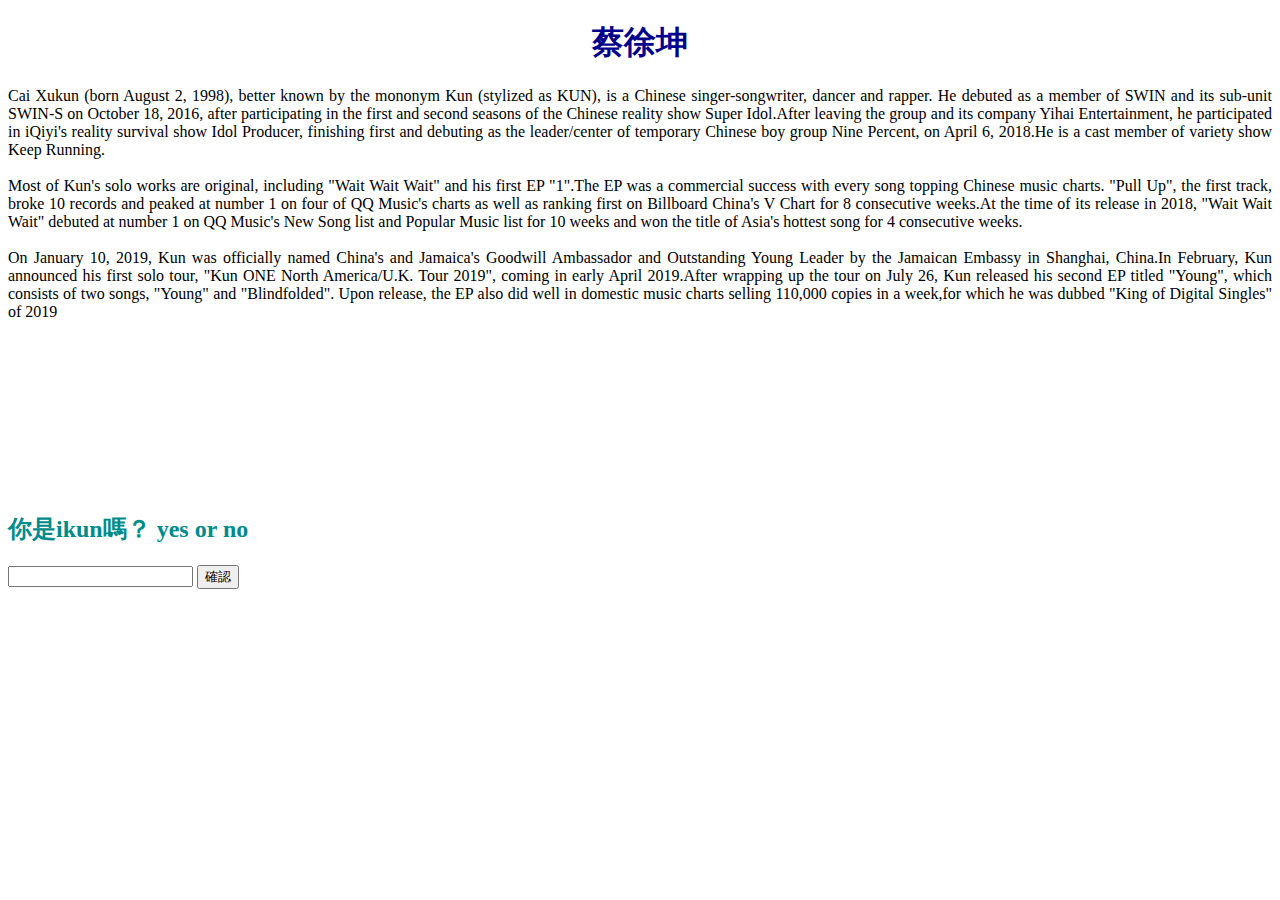
<file: index.html>
<!DOCTYPE html>
<html>

<head>
<title>IKUN</title>
  <link rel="stylesheet" href="./style.css">
</head>

<body>
  <div style="text-align:center;">
    <h1 style="color:darkblue">蔡徐坤</h1>
</div>
  Cai Xukun (born August 2, 1998), better known by the mononym Kun (stylized as KUN), is a Chinese singer-songwriter, dancer and rapper. He debuted as a member of SWIN and its sub-unit SWIN-S on October 18, 2016, after participating in the first and second seasons of the Chinese reality show Super Idol.After leaving the group and its company Yihai Entertainment, he participated in iQiyi's reality survival show Idol Producer, finishing first and debuting as the leader/center of temporary Chinese boy group Nine Percent, on April 6, 2018.He is a cast member of variety show Keep Running.
<br>
  <br>
Most of Kun's solo works are original, including "Wait Wait Wait" and his first EP "1".The EP was a commercial success with every song topping Chinese music charts. "Pull Up", the first track, broke 10 records and peaked at number 1 on four of QQ Music's charts as well as ranking first on Billboard China's V Chart for 8 consecutive weeks.At the time of its release in 2018, "Wait Wait Wait" debuted at number 1 on QQ Music's New Song list and Popular Music list for 10 weeks and won the title of Asia's hottest song for 4 consecutive weeks.
<br>
  <br>
On January 10, 2019, Kun was officially named China's and Jamaica's Goodwill Ambassador and Outstanding Young Leader by the Jamaican Embassy in Shanghai, China.In February, Kun announced his first solo tour, "Kun ONE North America/U.K. Tour 2019", coming in early April 2019.After wrapping up the tour on July 26, Kun released his second EP titled "Young", which consists of two songs, "Young" and "Blindfolded". Upon release, the EP also did well in domestic music charts selling 110,000 copies in a week,for which he was dubbed "King of Digital Singles" of 2019

  <br>
  <br>
  <iframe width="560" height="315" src="https://www.youtube.com/embed/IwMt65J9vKI" title="YouTube video player"
    frameborder="0"
    allow="accelerometer; autoplay; clipboard-write; encrypted-media; gyroscope; picture-in-picture; web-share"
    allowfullscreen></iframe>
  <h2>你是ikun嗎？ yes or no</h2>
  <input type="text" id="kun">
  <button onclick="check()">確認</button>
  <br>
  <br>
</body>

  <script>
  function check() {
    var userInput = document.getElementById("kun").value
    if (userInput === 'yes') {
      window.location = "ikun.html"
    }
    if (userInput === 'no') {
      window.location = "smallblack.html"
    }
  }
</script>
  
</html>
</file>
<file: style.css>
html {
  height: 100%;
  width: 100%;
}
body{
  text-align: justify;
  font-style: Arial;
  background-image: url('https://img.freepik.com/free-vector/white-abstract-background_23-2148810113.jpg');
}

h2{
  color: darkcyan
}

iframe{
  height: 100%;
  width: auto;
}
</file>
